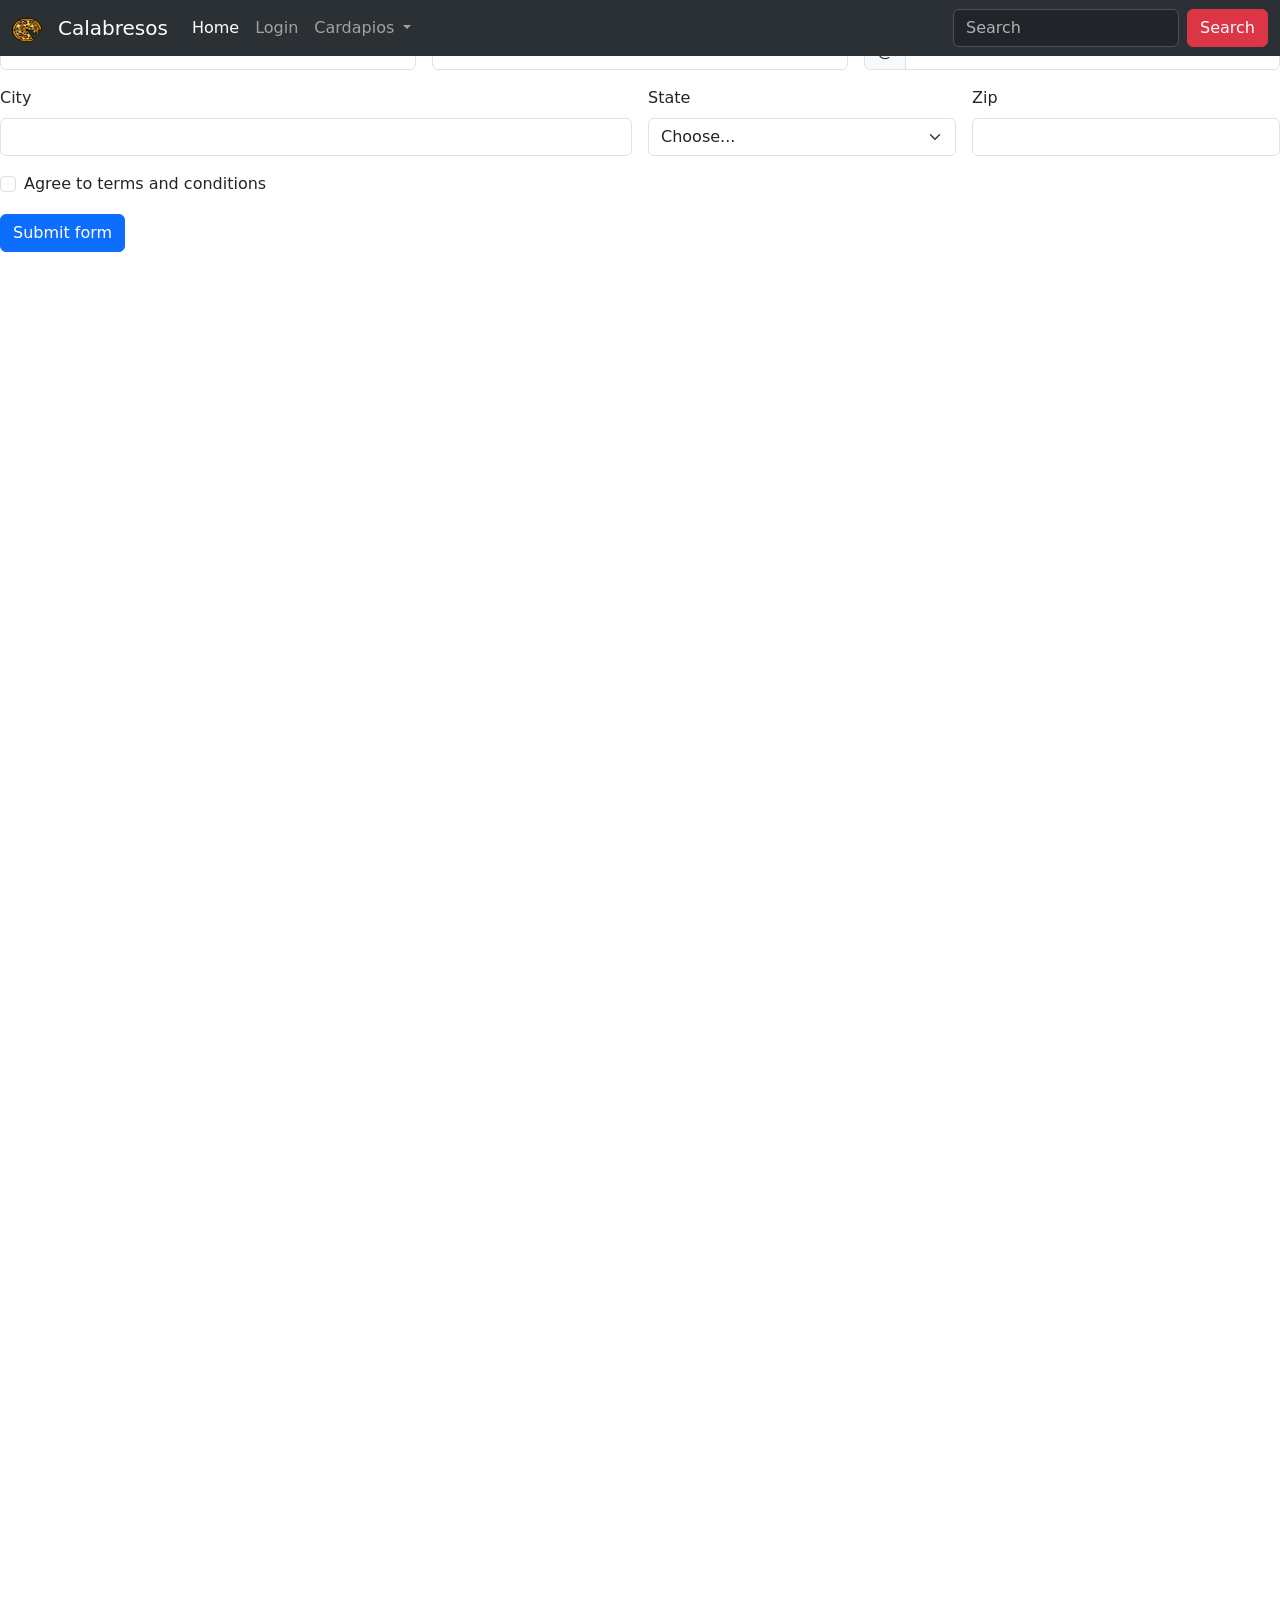
<file: login.html>
<!doctype html>
<html lang="en">
  <head>
    <meta charset="utf-8">
    <meta name="viewport" content="width=device-width, initial-scale=1">
    <title>Bootstrap demo</title>
    <link rel="stylesheet" href="style.css">
    <link href="https://cdn.jsdelivr.net/npm/bootstrap@5.3.3/dist/css/bootstrap.min.css" rel="stylesheet" integrity="sha384-QWTKZyjpPEjISv5WaRU9OFeRpok6YctnYmDr5pNlyT2bRjXh0JMhjY6hW+ALEwIH" crossorigin="anonymous">
  </head>
  <body>
    <!-- ^navbar^ --> <!-- --bs-tertiary-bg-rgb: 43, 48, 53; -->

    <nav class="navbar navbar-expand-lg bg-body-tertiary fixed-top" class="navbar bg-dark border-bottom border-body" data-bs-theme="dark">
        <div class="container-fluid">
  
          <a class="navbar-brand" href="#">
            <img src="imagens/pizza.png" alt="Logo da empresa" width="30" height="24">
            <a class="navbar-brand" href="index.html">Calabresos</a>
             <!-- <a href="https://www.flaticon.com/br/icones-gratis/pizza" title="pizza ícones">Pizza ícones criados por Freepik - Flaticon</a> -->
          </a>
         
          <button class="navbar-toggler" type="button" data-bs-toggle="collapse" data-bs-target="#navbarSupportedContent" aria-controls="navbarSupportedContent" aria-expanded="false" aria-label="Toggle navigation" >
            <span class="navbar-toggler-icon"></span>
          </button>
          <div class="collapse navbar-collapse" id="navbarSupportedContent">
            <ul class="navbar-nav me-auto mb-2 mb-lg-0">
              <li class="nav-item">
                <a class="nav-link active" aria-current="page" href="index.html">Home</a>
              </li>
              <li class="nav-item">
                <a class="nav-link" href="login.html">Login</a>
              </li>
              <li class="nav-item dropdown">
                <a class="nav-link dropdown-toggle" href="#" role="button" data-bs-toggle="dropdown" aria-expanded="false">
                  Cardapios
                </a>
                <ul class="dropdown-menu">
                  <li><a class="dropdown-item" href="#">Promoções</a></li>
                  <li><hr class="dropdown-divider"></li>
                  <li><a class="dropdown-item" href="cardapios.html">Pizzas</a></li>
                  <li><a class="dropdown-item" href="#">Sobremesas</a></li>
                  <li><a class="dropdown-item" href="#">Bebidas</a></li>
                </ul>
              </li>
             
            </ul>
            <form class="d-flex" role="search" >
              <input class="form-control me-2" type="search" placeholder="Search" aria-label="Search">
              <button class="btn btn-danger""  type="submit">Search</button>
            </form>
          </div>
        </div>
      </nav>
  <!-- ^navbar^ -->
  

  <form class="row g-3 needs-validation" novalidate>
    <div class="col-md-4">
      <label for="validationCustom01" class="form-label">First name</label>
      <input type="text" class="form-control" id="validationCustom01" value="Mark" required>
      <div class="valid-feedback">
        Looks good!
      </div>
    </div>
    <div class="col-md-4">
      <label for="validationCustom02" class="form-label">Last name</label>
      <input type="text" class="form-control" id="validationCustom02" value="Otto" required>
      <div class="valid-feedback">
        Looks good!
      </div>
    </div>
    <div class="col-md-4">
      <label for="validationCustomUsername" class="form-label">Username</label>
      <div class="input-group has-validation">
        <span class="input-group-text" id="inputGroupPrepend">@</span>
        <input type="text" class="form-control" id="validationCustomUsername" aria-describedby="inputGroupPrepend" required>
        <div class="invalid-feedback">
          Please choose a username.
        </div>
      </div>
    </div>
    <div class="col-md-6">
      <label for="validationCustom03" class="form-label">City</label>
      <input type="text" class="form-control" id="validationCustom03" required>
      <div class="invalid-feedback">
        Please provide a valid city.
      </div>
    </div>
    <div class="col-md-3">
      <label for="validationCustom04" class="form-label">State</label>
      <select class="form-select" id="validationCustom04" required>
        <option selected disabled value="">Choose...</option>
        <option>...</option>
      </select>
      <div class="invalid-feedback">
        Please select a valid state.
      </div>
    </div>
    <div class="col-md-3">
      <label for="validationCustom05" class="form-label">Zip</label>
      <input type="text" class="form-control" id="validationCustom05" required>
      <div class="invalid-feedback">
        Please provide a valid zip.
      </div>
    </div>
    <div class="col-12">
      <div class="form-check">
        <input class="form-check-input" type="checkbox" value="" id="invalidCheck" required>
        <label class="form-check-label" for="invalidCheck">
          Agree to terms and conditions
        </label>
        <div class="invalid-feedback">
          You must agree before submitting.
        </div>
      </div>
    </div>
    <div class="col-12">
      <button class="btn btn-primary" type="submit">Submit form</button>
    </div>
  </form>
  
    <script src="https://cdn.jsdelivr.net/npm/bootstrap@5.3.3/dist/js/bootstrap.bundle.min.js" integrity="sha384-YvpcrYf0tY3lHB60NNkmXc5s9fDVZLESaAA55NDzOxhy9GkcIdslK1eN7N6jIeHz" crossorigin="anonymous"></script>
  </body>
</html>
</file>
<file: style.css>
body{
    height: 5000px;
    background-color: rgb(224, 75, 75);
}
</file>
